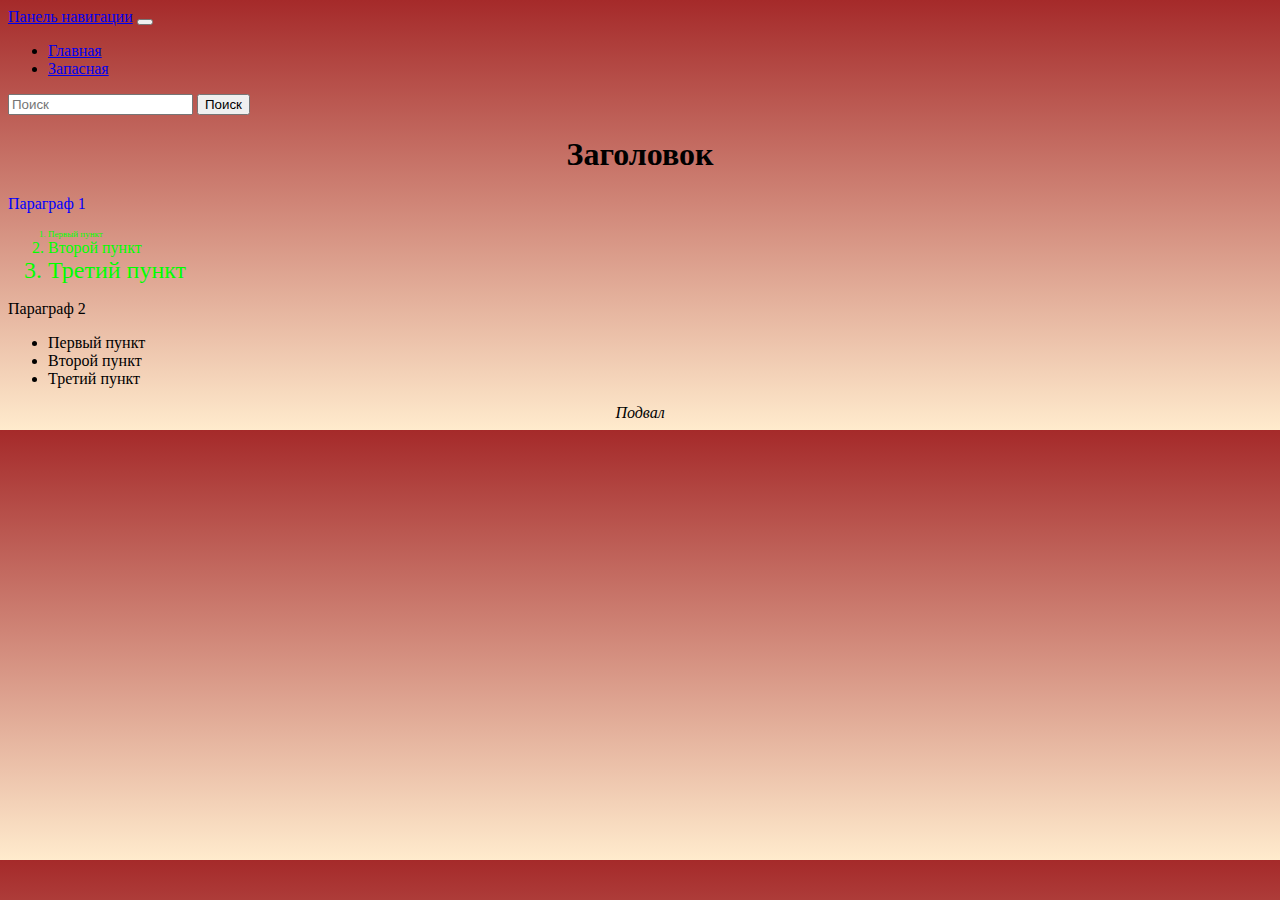
<file: index1.html>
<!DOCTYPE HTML>
<html lang="en">
<head>
	<meta charset="UTF-8">
	<meta name="viewport" content="width=device-width, initial-scale=1.0">
	<link href="https://cdn.jsdelivr.net/npm/bootstrap@5.1.3/dist/css/bootstrap.min.css" rel="stylesheet" integrity="sha384-1BmE4kWBq78iYhFldvKuhfTAU6auU8tT94WrHftjDbrCEXSU1oBoqyl2QvZ6jIW3" crossorigin="anonymous">
	<title>Document</title>
	<style>
		.bg_color {
			background: linear-gradient(to top, blanchedalmond, brown);
			}
		.small {
			font-size:xx-small;
		}
		.normal {
			font-size:medium;
		}
		.large {
			font-size:x-large;
		}
	</style>
</head>
<body class="bg_color">
<nav class="navbar navbar-expand-lg navbar-light bg-light">
  <div class="container-fluid">
    <a class="navbar-brand" href="#">Панель навигации</a>
    <button class="navbar-toggler" type="button" data-bs-toggle="collapse" data-bs-target="#navbarSupportedContent" aria-controls="navbarSupportedContent" aria-expanded="false" aria-label="Переключатель навигации">
      <span class="navbar-toggler-icon"></span>
    </button>
    <div class="collapse navbar-collapse" id="navbarSupportedContent">
      <ul class="navbar-nav me-auto mb-2 mb-lg-0">
        <li class="nav-item">
          <a class="nav-link" href="index.html">Главная</a>
        </li>
        <li class="nav-item">
          <a class="nav-link active" aria-current="page" href="index1.html">Запасная</a>
        </li>
      </ul>
      <form class="d-flex">
        <input class="form-control me-2" type="search" placeholder="Поиск" aria-label="Поиск">
        <button class="btn btn-outline-success" type="submit">Поиск</button>
      </form>
    </div>
  </div>
</nav>
<div>
	<h1 align="center">Заголовок</h1>
</div>
<div>
	<p style="color:#0000FF">Параграф 1</p>
	<ol style="color:#00FF00">
		<li class="small">Первый пункт</li>
		<li class="normal">Второй пункт</li>
		<li class="large">Третий пункт</li>
	</ol>
	<p>Параграф 2</p>
	<ul>
		<li>Первый пункт</li>
		<li>Второй пункт</li>
		<li>Третий пункт</li>
	</ul>
</div>
<div align="center">
	<i>Подвал</i>
</div>
</body>
</html>
</file>
